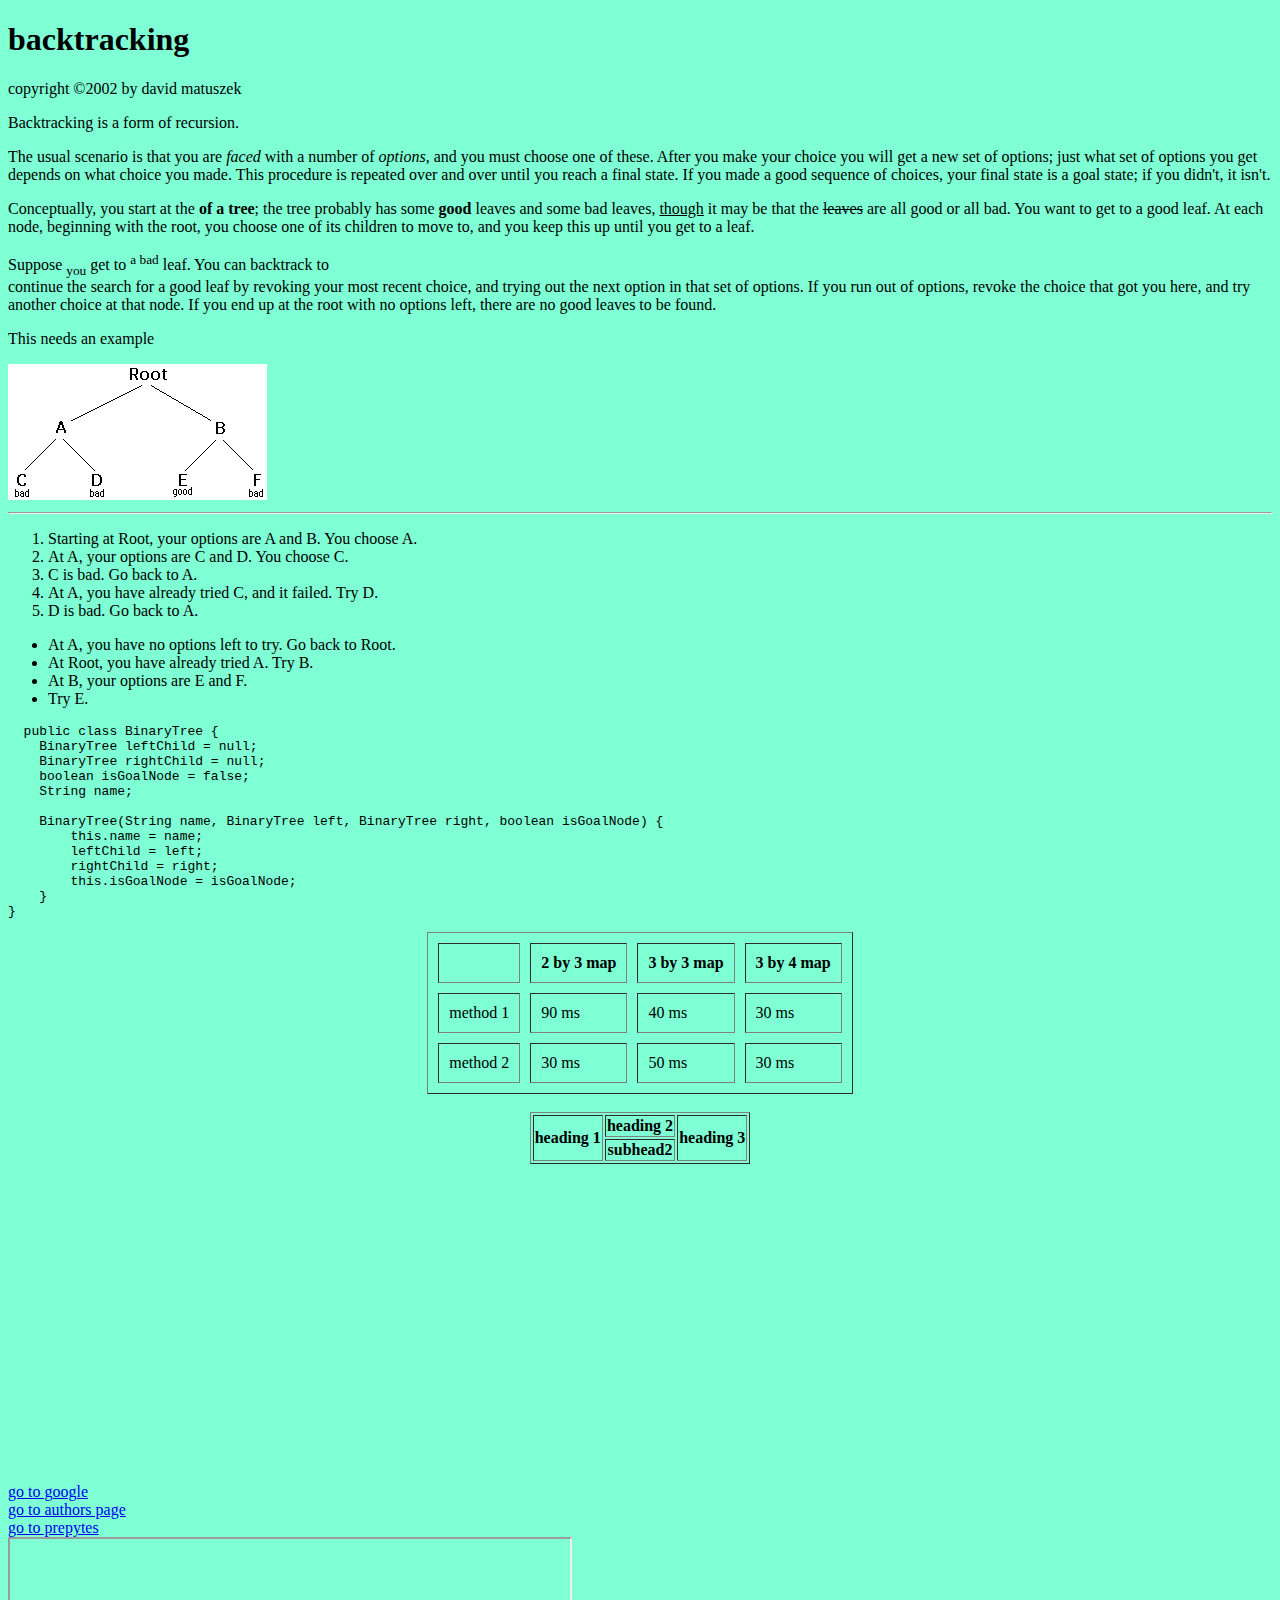
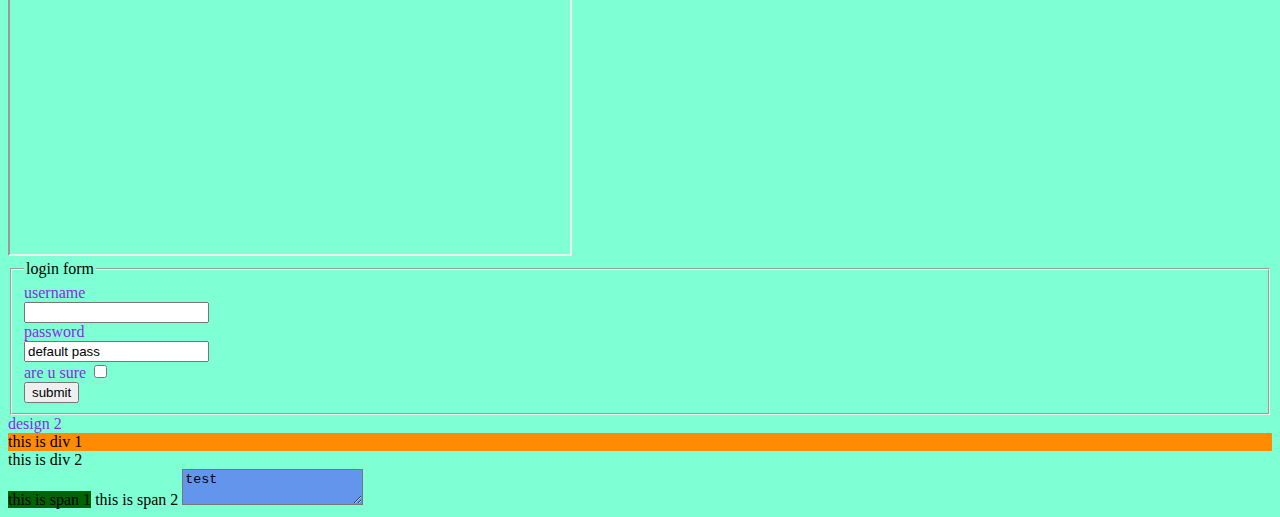
<file: index.html>
<!DOCTYPE html>
<html lang="en">
<head>
  <title>backtracking</title>
  <link rel="stylesheet" href="external.css">
  <style>
    label{
      color: rgb(99, 30, 210);
    }
  </style>
  <!-- <style>
    body{
      background-color: rgba(250, 241, 158, 0.5);
    }
    label{
      font-size: 30px;
    }
  </style> -->
</head>
<body>
  <h1>backtracking</h1>
<p>copyright &copy2002 by david matuszek</p>
<p>Backtracking is a form of recursion.</p>
<p>The usual scenario is that you are <em>faced</em> with a number of <i>options</i>, and you must choose one of these. After you make your choice you will get a new set of options; just what set of options you get depends on what choice you made. This procedure is repeated over and over until you reach a final state. If you made a good sequence of choices, your final state is a goal state; if you didn't, it isn't.</p>
<p>Conceptually, you start at the <strong> of a tree</strong>; the tree probably has some <b>good</b> leaves and some bad leaves, <ins>though</ins> it may be that the <del>leaves</del> are all good or all bad. You want to get to a good leaf. At each node, beginning with the root, you choose one of its children to move to, and you keep this up until you get to a leaf.</p>
<p>Suppose <sub>you</sub> get to <sup>a bad</sup> leaf. You can backtrack to<br> continue the search for a good leaf by revoking your most recent choice, and trying out the next option in that set of options. If you run out of options, revoke the choice that got you here, and try another choice at that node. If you end up at the root with no options left, there are no good leaves to be found.</p>
<p>This needs an example</p>
<img src="images\treesearch.gif" />
<hr>
<ol>
  <li>Starting at Root, your options are  A and B. You choose A.</li>
  <li>At A, your options are C and D. You choose C.</li>
  <li>C is bad. Go back to A.</li>
  <li>At A, you have already tried C, and it failed. Try D.</li>
  <li>D is bad. Go back to A.</li>
</ol>
<ul>
  <li>At A, you have no options left to try. Go back to Root.</li>
  <li>At Root, you have already tried A. Try B.</li>
  <li>At B, your options are E and F.</li><li>Try E.</li></ul>
<pre>
  public class BinaryTree {
    BinaryTree leftChild = null;
    BinaryTree rightChild = null;
    boolean isGoalNode = false;
    String name;
    
    BinaryTree(String name, BinaryTree left, BinaryTree right, boolean isGoalNode) {
        this.name = name;
        leftChild = left;
        rightChild = right;
        this.isGoalNode = isGoalNode;
    }
}
</pre>
<table border="1px" cellpadding="10px" cellspacing="10px" align="center">
  <thead>
    <tr align="center">
      <th></th>
      <th>2 by 3 map</th>
      <th>3 by 3 map</th>
      <th>3 by 4 map</th>
    </tr>
  </thead>
  <tbody>
    <tr>
    <td>method 1</td>
    <td>90 ms</td>
    <td>40 ms</td>
    <td>30 ms</td>
  </tr>
  <tr>
    <td>method 2</td>
    <td>30 ms</td>
    <td>50 ms</td>
    <td>30 ms</td>
  </tr>
</tbody>
</table><br>
<table border="1px" align="center">
  <thead>
    <tr>
    <th rowspan="2">heading 1</th>
    <th>heading 2</th>
    <th rowspan="2">heading 3</th>
  </tr>
<tr>
  <th>subhead2</th>
</tr>
    
  </thead>
</table>
<iframe width="560" height="315" src="https://www.youtube.com/embed/62bEQHRAymo" title="YouTube video player" frameborder="0" allow="accelerometer; autoplay; clipboard-write; encrypted-media; gyroscope; picture-in-picture" allowfullscreen></iframe><br>
<a href="http://google.com/">go to google</a><br>
<a href="author.html">go to authors page</a><br>
<a href="https://www.prepbytes.com/?utm_source=gadbrandkeyword&utm_medium=prepbyteskeyword&utm_campaign=brandcampaign&gclid=CjwKCAjwzOqKBhAWEiwArQGwaCH51qGk6mIFB84N1lbAs6xrj60stMBEyIYCN7zNiKFFAXBe36184BoCGYwQAvD_BwE"/>go to prepytes</a>
<br>
<!-- irame shows another wbsite -->
<iframe src="https://questions.examside.com/past-years/gate/question/all-the-resistances-in-the-circuit-of-fig-are-of-1-omega-eac-gate-ee-1992-marks-1-5a886af49f913.htm"width="560" height="315"frameborder="1"></iframe> </body>
<br>
 <form>
  <fieldset>
    <legend>login form</legend>
<label id="username">username</label>
<br>
<input type="text" >
<br>
<label>password</label>
<br>
<input type="text"value="default pass" id="password">
<br>
<label>are u sure</label>
<input type="checkbox">
<br>
<input type="button" value="submit">
</fieldset>
 </form>
<label style="color: rgb(42, 165, 97);">design 2</label>
<div style="background-color: darkorange;">this is div 1</div>
<div>this is div 2</div>
<span style="background-color: darkgreen;">this is span 1</span>
<span>this is span 2</span>
<textarea style="background-color: cornflowerblue;">test</textarea>
</body>
</html>
</file>
<file: external.css>
body{
    background-color: aquamarine;
}
label{
    color: blueviolet !important;
}
</file>
